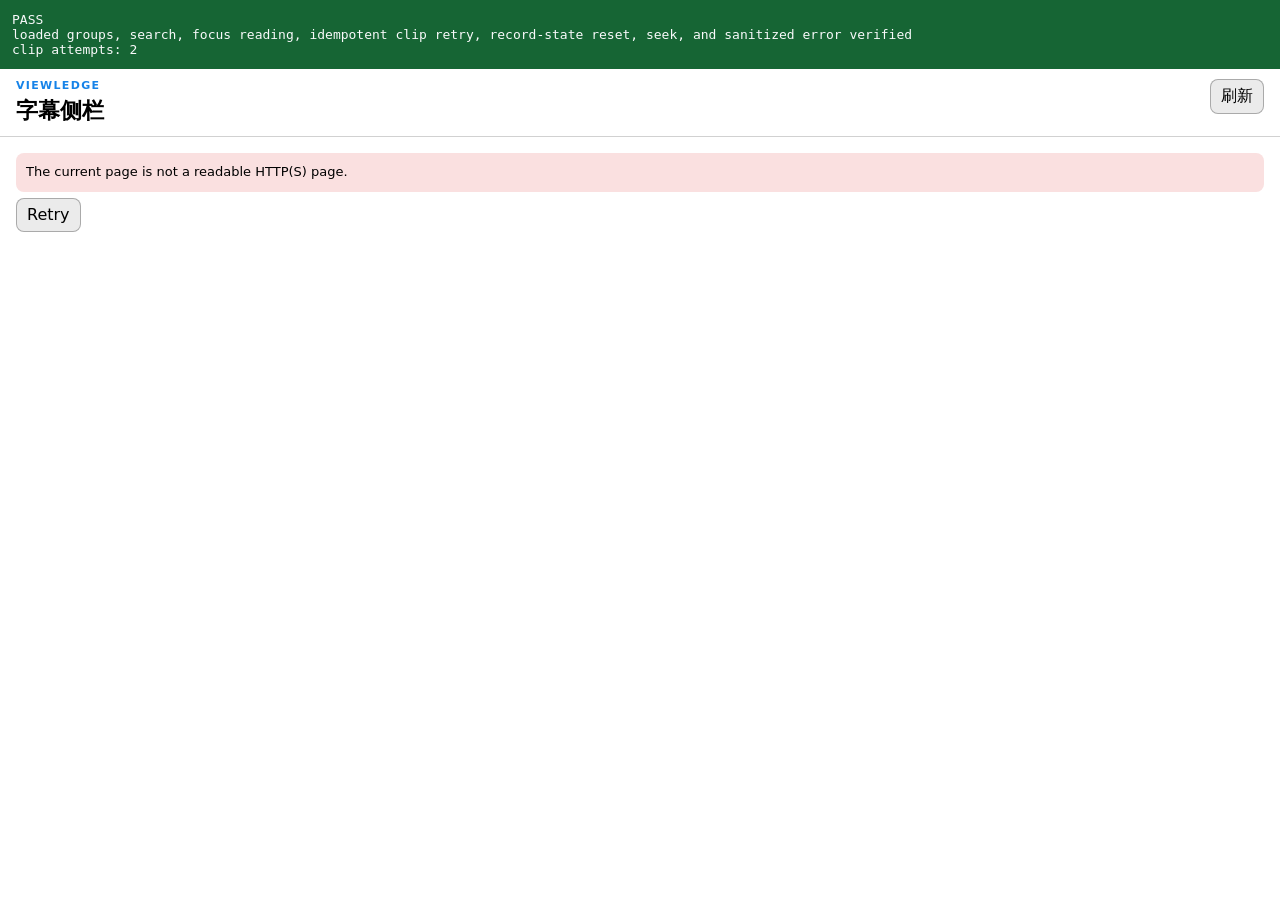
<file: scripts/smoke_side_panel_dom.html>
<!doctype html>
<html lang="zh-CN">
  <head>
    <meta charset="utf-8">
    <meta name="viewport" content="width=device-width, initial-scale=1">
    <title>Viewledge Side Panel DOM smoke</title>
    <style>
      #smoke-result { position: sticky; top: 0; z-index: 20; margin: 0; padding: 12px; background: #111827; color: #f9fafb; white-space: pre-wrap; }
      #smoke-result.pass { background: #166534; }
      #smoke-result.fail { background: #991b1b; }
    </style>
  </head>
  <body>
    <pre id="smoke-result">RUNNING</pre>
    <script type="module">
      const nativeFetch = globalThis.fetch.bind(globalThis);
      const markup = await nativeFetch("../public_boundary/client/side_panel.html").then((response) => response.text());
      const parsed = new DOMParser().parseFromString(markup, "text/html");
      const result = document.querySelector("#smoke-result");
      document.body.append(...parsed.body.children);
      const stylesheet = document.createElement("link");
      stylesheet.rel = "stylesheet";
      stylesheet.href = "../public_boundary/client/side_panel.css";
      document.head.append(stylesheet);

      const updatedListeners = [];
      const stored = new Map();
      const updates = [];
      const clipKeys = [];
      let clipAttempts = 0;
      let activeTab = { id: 7, url: "https://example.com/video-one#private-state" };

      globalThis.chrome = {
        storage: {
          local: {
            async get(defaults) { return { ...defaults, ...Object.fromEntries(stored) }; },
            async set(values) { for (const [key, value] of Object.entries(values)) stored.set(key, value); },
          },
        },
        tabs: {
          async query() { return [activeTab]; },
          async update(change) { updates.push(change); activeTab = { ...activeTab, ...change }; return activeTab; },
          onActivated: { addListener() {} },
          onUpdated: { addListener(listener) { updatedListeners.push(listener); } },
        },
      };
      Object.defineProperty(navigator, "clipboard", { configurable: true, value: { async writeText(text) { stored.set("clipboard", String(text)); } } });

      function envelope(data, status = 200) {
        return new Response(JSON.stringify({ schema_version: "1.0", request_id: "smoke", data }), {
          status,
          headers: { "content-type": "application/json" },
        });
      }

      globalThis.fetch = async (url, options = {}) => {
        const requestUrl = new URL(String(url));
        if (requestUrl.pathname === "/v1/knowledge/resolve") {
          const sourceUrl = requestUrl.searchParams.get("source_url") || "";
          const second = sourceUrl.includes("video-two");
          return envelope({ source_url: sourceUrl, matches: [{ knowledge_id: second ? "demo-two" : "demo-one", title: second ? "Second lesson" : "First lesson" }] });
        }
        if (requestUrl.pathname.endsWith("/transcript")) {
          const second = requestUrl.pathname.includes("demo-two");
          return envelope({
            knowledge_id: second ? "demo-two" : "demo-one",
            title: second ? "Second lesson" : "First lesson",
            source: { kind: "video", url: second ? "https://example.com/video-two" : "https://example.com/video-one" },
            groups: second
              ? [{ index: 0, position: 1, start: 42, end: 51, title: "Second", text: "Second lesson subtitle." }]
              : [
                  { index: 0, position: 1, start: 5, end: 12, title: "Intro", text: "First lesson introduction." },
                  { index: 1, position: 2, start: 13, end: 21, title: "Detail", text: "Detailed subtitle group." },
                ],
          });
        }
        if (requestUrl.pathname === "/v1/clips") {
          clipAttempts += 1;
          clipKeys.push(new Headers(options.headers || {}).get("idempotency-key"));
          if (clipAttempts === 1) throw new TypeError("simulated lost response");
          return envelope({ clip_id: "clip-one", idempotency_replayed: true });
        }
        throw new Error(`Unexpected smoke request: ${requestUrl.pathname}`);
      };

      const waitFor = async (predicate, label, timeout = 3000) => {
        const deadline = Date.now() + timeout;
        while (Date.now() < deadline) {
          if (predicate()) return;
          await new Promise((resolve) => setTimeout(resolve, 20));
        }
        throw new Error(`Timed out waiting for ${label}`);
      };
      const assert = (condition, label) => { if (!condition) throw new Error(label); };

      try {
        await import(`../public_boundary/client/side_panel.js?smoke=${Date.now()}`);
        await waitFor(() => document.querySelector("#status")?.textContent.includes("Loaded 2"), "initial transcript");
        assert(document.querySelector("#source-url").textContent === "https://example.com/video-one", "page fragment leaked into displayed lookup URL");

        const search = document.querySelector("#search");
        search.value = "detailed";
        search.dispatchEvent(new Event("input", { bubbles: true }));
        assert(document.querySelectorAll("#groups .group").length === 1, "subtitle filtering did not update the rendered groups");
        search.value = "";
        search.dispatchEvent(new Event("input", { bubbles: true }));

        document.querySelector("#readingMode").click();
        await waitFor(() => document.body.classList.contains("focus-reading"), "focus reading mode");
        assert(stored.get("readingMode") === true, "focus reading preference was not persisted");

        const firstClip = document.querySelector("#groups .group .clip");
        firstClip.click();
        await waitFor(() => document.querySelector("#status").textContent === "Clip failed.", "lost-response error");
        firstClip.click();
        await waitFor(() => document.querySelector("#status").textContent === "Clip saved.", "idempotent retry");
        assert(clipKeys.length === 2 && clipKeys[0] && clipKeys[0] === clipKeys[1], "clip retry changed its idempotency key");

        document.querySelector("#note").value = "note from first record";
        search.value = "first";
        activeTab = { id: 7, url: "https://example.com/video-two#another-private-state" };
        for (const listener of updatedListeners) listener(7, { url: activeTab.url });
        await waitFor(() => document.querySelector("#source-title").textContent === "Second lesson", "tab navigation reload");
        assert(document.querySelector("#note").value === "", "note leaked across knowledge records");
        assert(search.value === "", "search text leaked across knowledge records");
        assert(document.querySelector("#source-url").textContent === "https://example.com/video-two", "second page fragment leaked into lookup URL");

        document.querySelector("#groups .group .seek").click();
        await waitFor(() => updates.length === 1, "timestamp seek");
        assert(new URL(updates[0].url).searchParams.get("t") === "42", "seek did not add the expected timestamp");

        activeTab = { id: 7, url: "chrome://extensions" };
        for (const listener of updatedListeners) listener(7, { url: activeTab.url });
        await waitFor(() => document.querySelector("#status").textContent === "The current page is not a readable HTTP(S) page.", "unsupported page error");
        assert(!document.querySelector("#retry").classList.contains("hidden"), "retry action was not exposed after a sanitized error");

        result.textContent = `PASS\nloaded groups, search, focus reading, idempotent clip retry, record-state reset, seek, and sanitized error verified\nclip attempts: ${clipAttempts}`;
        result.className = "pass";
        globalThis.__sidePanelSmoke = { passed: true, clipAttempts, clipKeys, updates, stored: Object.fromEntries(stored) };
      } catch (error) {
        result.textContent = `FAIL\n${error?.stack || error}`;
        result.className = "fail";
        globalThis.__sidePanelSmoke = { passed: false, error: String(error?.stack || error), clipAttempts, clipKeys, updates };
      }
    </script>
  </body>
</html>
</file>
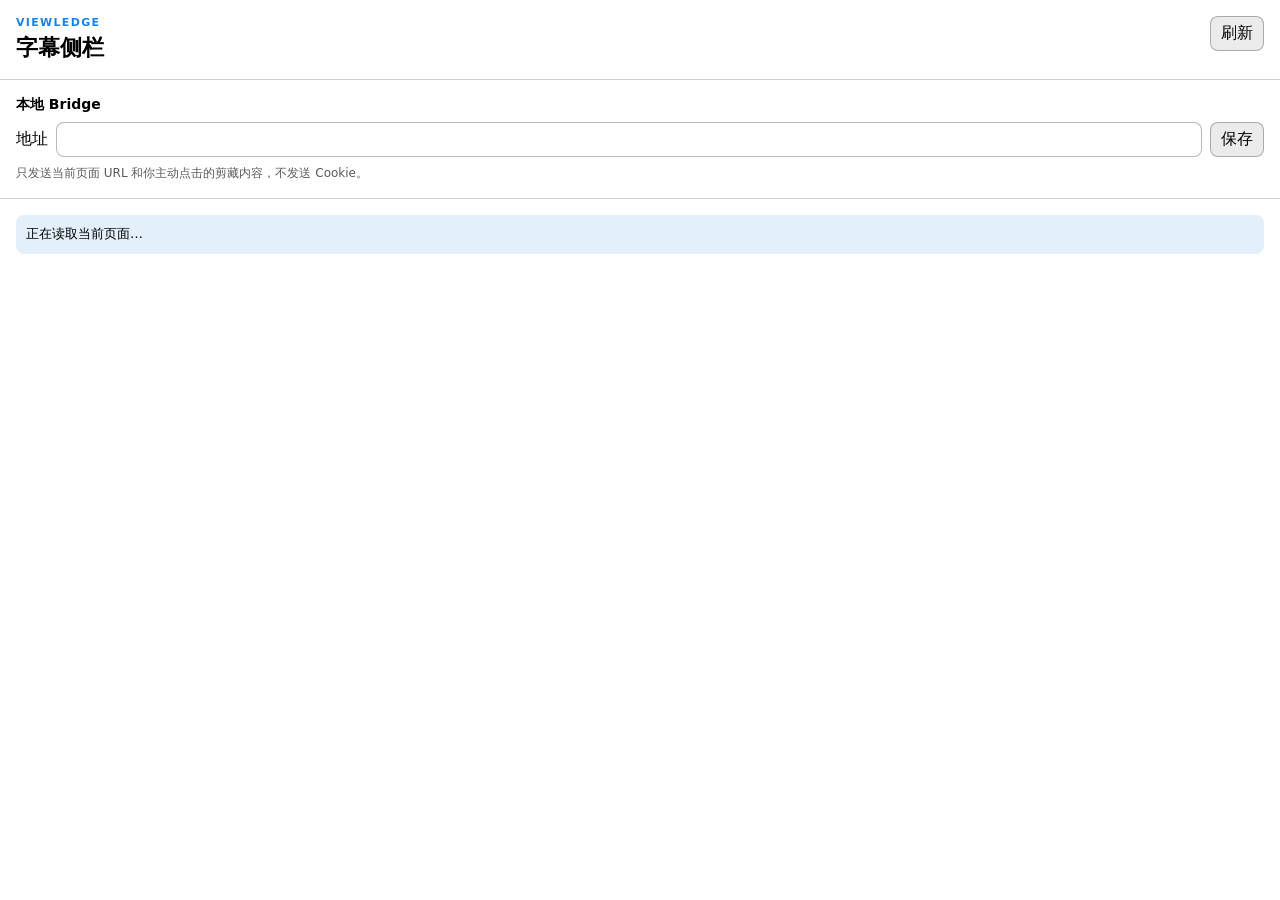
<file: public_boundary/client/side_panel.html>
<!doctype html>
<html lang="zh-CN">
  <head>
    <meta charset="utf-8">
    <meta name="viewport" content="width=device-width, initial-scale=1">
    <title>Viewledge &#23383;&#24149;&#20391;&#26639;</title>
    <link rel="stylesheet" href="side_panel.css">
  </head>
  <body>
    <header class="panel-header">
      <div><p class="eyebrow">VIEWLEDGE</p><h1>&#23383;&#24149;&#20391;&#26639;</h1></div>
      <button id="refresh" type="button">&#21047;&#26032;</button>
    </header>
    <section class="settings" aria-labelledby="settings-title">
      <h2 id="settings-title">&#26412;&#22320; Bridge</h2>
      <div class="setting-row"><label for="bridgeBase">&#22320;&#22336;</label><input id="bridgeBase" type="url" inputmode="url" autocomplete="off" spellcheck="false"><button id="saveBridge" type="button">&#20445;&#23384;</button></div>
      <p class="hint">&#21482;&#21457;&#36865;&#24403;&#21069;&#39029;&#38754; URL &#21644;&#20320;&#20027;&#21160;&#28857;&#20987;&#30340;&#21098;&#34255;&#20869;&#23481;&#65292;&#19981;&#21457;&#36865; Cookie&#12290;</p>
    </section>
    <main>
      <div id="status" class="status" role="status" aria-live="polite">&#27491;&#22312;&#35835;&#21462;&#24403;&#21069;&#39029;&#38754;&#8230;</div>
      <div class="status-actions"><button id="retry" class="hidden" type="button">Retry</button></div>
      <section id="source" class="source-card hidden" aria-labelledby="source-title"><h2 id="source-title"></h2><p id="source-url" class="source-url"></p><div class="reader-actions"><button id="readingMode" type="button" aria-pressed="false">&#19987;&#27880;&#38405;&#35835;</button></div><label class="search-label" id="search-label" for="search">Search subtitles</label><input id="search" type="search" placeholder="Search current subtitles" autocomplete="off"><label class="search-label" id="note-label" for="note">Note for clip/highlight</label><textarea id="note" maxlength="500" rows="2" placeholder="Optional bounded note" autocomplete="off"></textarea></section>
      <section id="groups" class="groups" aria-live="polite"></section>
    </main>
    <template id="group-template"><article class="group"><header class="group-header"><span class="group-position"></span><button class="seek" type="button">&#36339;&#36716;</button><button class="copy" type="button">&#22797;&#21046;</button><button class="clip" type="button">&#21098;&#34255;</button><button class="highlight" type="button">&#39640;&#20142;</button><button class="intake" type="button">&#25910;&#20214;</button></header><p class="group-text"></p></article></template>
    <script type="module" src="side_panel.js"></script>
  </body>
</html>
</file>
<file: public_boundary/client/side_panel.css>
:root { color-scheme: light dark; font-family: system-ui, -apple-system, "Segoe UI", sans-serif; background: Canvas; color: CanvasText; }
* { box-sizing: border-box; }
body { margin: 0; min-width: 280px; }
button, input { font: inherit; }
button { cursor: pointer; }
.panel-header, .settings, main { padding: 16px; }
.panel-header { display: flex; align-items: start; justify-content: space-between; border-bottom: 1px solid color-mix(in srgb, CanvasText 18%, transparent); }
.eyebrow { margin: 0 0 4px; color: #1683e8; font-size: 11px; font-weight: 700; letter-spacing: .12em; }
h1, h2, p { margin-top: 0; } h1 { margin-bottom: 0; font-size: 22px; } h2 { margin-bottom: 8px; font-size: 14px; }
.settings { border-bottom: 1px solid color-mix(in srgb, CanvasText 18%, transparent); }
.setting-row { display: grid; grid-template-columns: auto minmax(0, 1fr) auto; gap: 8px; align-items: center; }
input, textarea { width: 100%; min-height: 34px; padding: 7px 9px; border: 1px solid color-mix(in srgb, CanvasText 28%, transparent); border-radius: 8px; background: Canvas; color: CanvasText; }
button { min-height: 34px; padding: 6px 10px; border: 1px solid color-mix(in srgb, CanvasText 28%, transparent); border-radius: 8px; background: color-mix(in srgb, CanvasText 8%, Canvas); color: CanvasText; }
button:hover { background: color-mix(in srgb, #1683e8 18%, Canvas); }
.hint, .source-url { margin: 8px 0 0; color: color-mix(in srgb, CanvasText 65%, transparent); font-size: 12px; line-height: 1.45; overflow-wrap: anywhere; }
.status { margin-bottom: 6px; padding: 10px; border-radius: 8px; background: color-mix(in srgb, #1683e8 12%, Canvas); font-size: 13px; line-height: 1.45; }
.status.error { background: color-mix(in srgb, #d33 15%, Canvas); } .hidden { display: none; }
.status-actions { min-height: 34px; margin-bottom: 12px; }
.source-card { margin-bottom: 12px; } .search-label { display: block; margin: 12px 0 6px; font-size: 12px; }
.reader-actions { display: flex; justify-content: flex-end; margin-top: 10px; }
.groups { display: grid; gap: 10px; } .group { padding: 12px; border: 1px solid color-mix(in srgb, CanvasText 18%, transparent); border-radius: 10px; }
.group-header { display: flex; align-items: center; gap: 6px; margin-bottom: 8px; } .group-position { flex: 1; color: color-mix(in srgb, CanvasText 65%, transparent); font-size: 12px; }
.group-header .seek { color: #1683e8; }
.group-text { margin: 0; white-space: pre-wrap; line-height: 1.55; user-select: text; } .empty { color: color-mix(in srgb, CanvasText 65%, transparent); font-size: 13px; }
body.focus-reading .settings { display: none; }
body.focus-reading .panel-header { padding-block: 10px; }
body.focus-reading .group { padding: 16px; background: color-mix(in srgb, #1683e8 7%, Canvas); }
body.focus-reading .group-text { font-size: 19px; line-height: 1.75; }
body.focus-reading .group-position { font-size: 13px; }
</file>
